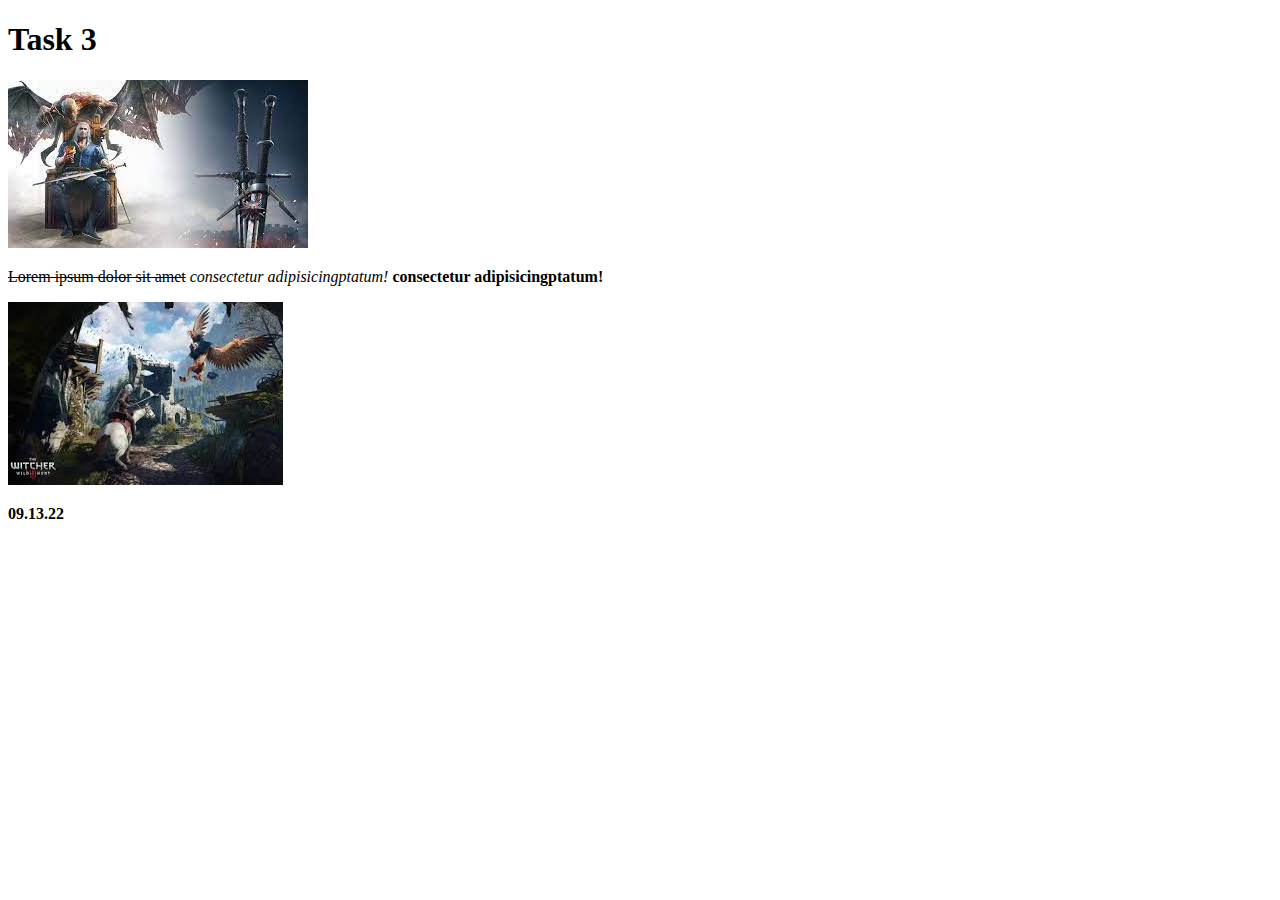
<file: index.html>
<!DOCTYPE html>
<html lang="en">
<head>
    <meta charset="UTF-8">
    <meta http-equiv="X-UA-Compatible" content="IE=edge">
    <meta name="viewport" content="width=device-width, initial-scale=1.0">
    <meta description ="es aris chemi pirveli saiti" >
    <meta author="giorgi qochladze">
    <meta keyword="shop, e-commerce">
    <title>main page</title>
</head>
<body>
    <div>
        <h1><strong>Task 3</strong></h1> 

    </div>
    <div>
        <img src="src/img/witcher.jpg" alt="">
    </div>
    <div>
        <p>
            <del>Lorem ipsum dolor sit amet</del> 
            <i>consectetur adipisicingptatum!</i> 
           <b>consectetur adipisicingptatum!</b> 
        </p>
    </div>
    <div>
        <img src="src/img/witcher 1.jpg" alt="">
    </div>
    <div><p><strong>09.13.22</strong></p></div>
      
</body>
</html>
</file>
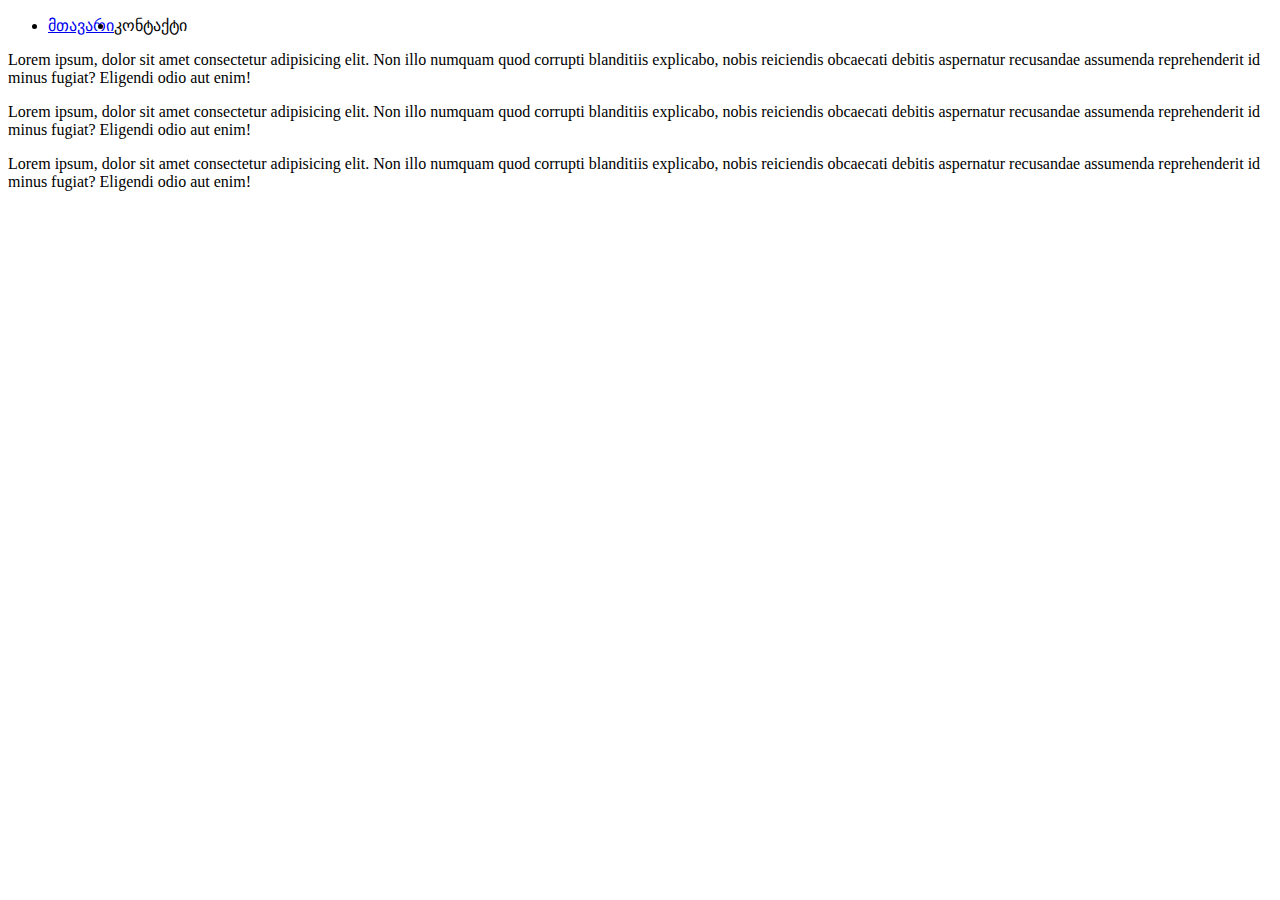
<file: header1.html>
<!DOCTYPE html>
<html lang="en">

<head>
    <meta charset="UTF-8">
    <meta http-equiv="X-UA-Compatible" content="IE=edge">
    <meta name="viewport" content="width=device-width, initial-scale=1.0">
    <title>Document</title>
    <link rel="stylesheet" href="1style.css">
</head>

<body>
    <ul>
        <li> <a href="#Test">მთავარი</a></li>
        <li>კონტაქტი</li>
    </ul>
    <div>
        <p>
            Lorem ipsum, dolor sit amet consectetur adipisicing elit.
            Non illo numquam quod corrupti blanditiis explicabo, nobis
            reiciendis obcaecati debitis aspernatur recusandae assumenda
            reprehenderit id minus fugiat? Eligendi odio aut enim!
        </p>
    </div>
    <div>
        <p>
            Lorem ipsum, dolor sit amet consectetur adipisicing elit.
            Non illo numquam quod corrupti blanditiis explicabo, nobis
            reiciendis obcaecati debitis aspernatur recusandae assumenda
            reprehenderit id minus fugiat? Eligendi odio aut enim!
        </p>
    </div>
    <div id="Test">
        <p>
            Lorem ipsum, dolor sit amet consectetur adipisicing elit.
            Non illo numquam quod corrupti blanditiis explicabo, nobis
            reiciendis obcaecati debitis aspernatur recusandae assumenda
            reprehenderit id minus fugiat? Eligendi odio aut enim!
        </p>
    </div>
</body>

</html>
</file>
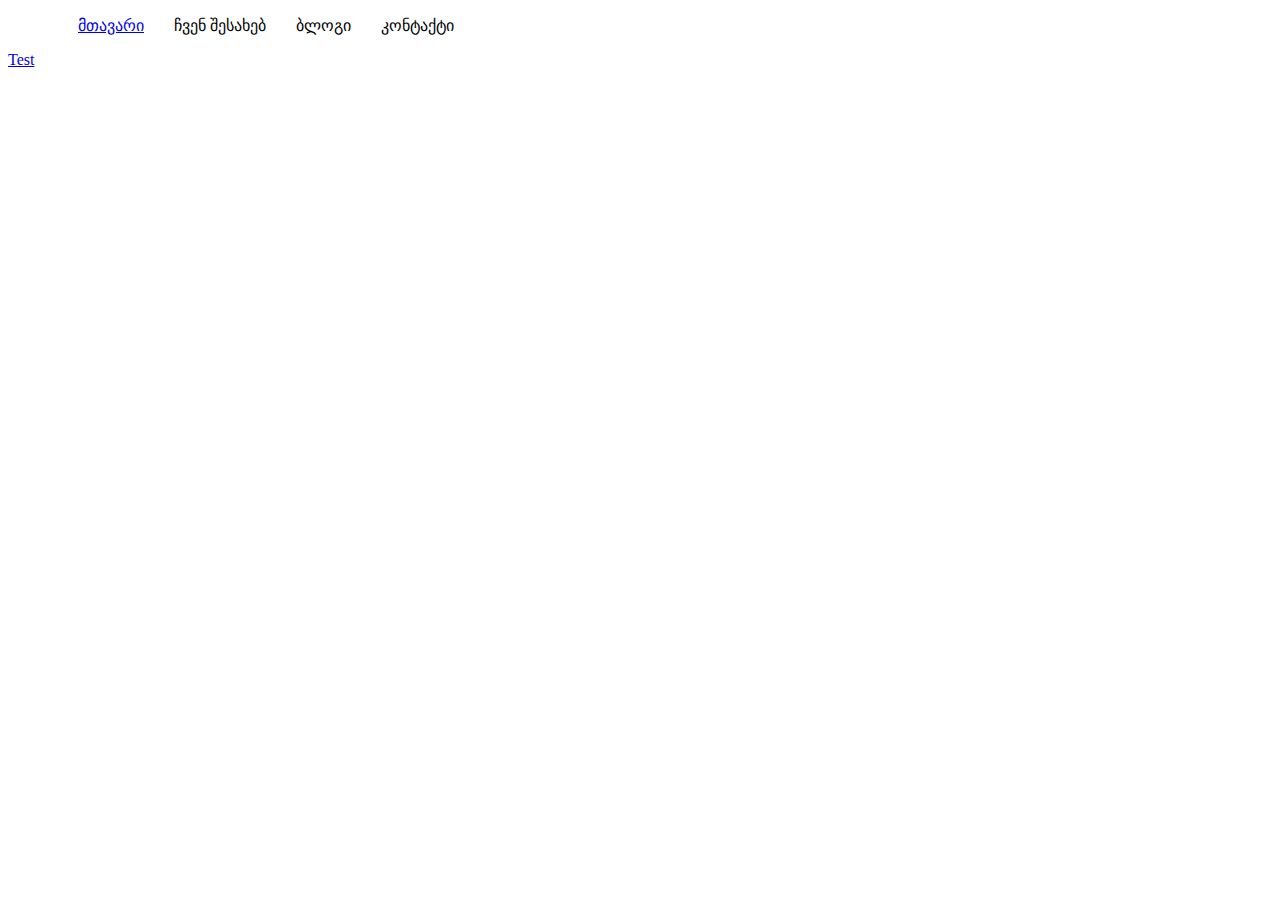
<file: leq3.html>
<!DOCTYPE html>
<html lang="en">

<head>
  <meta charset="UTF-8">
  <meta http-equiv="X-UA-Compatible" content="IE=edge">
  <meta name="viewport" content="width=device-width, initial-scale=1.0">
  <title>Document</title>
  <link rel="stylesheet" href="style.css" />
</head>

<body>
  <ul style="list-style:georgian">
    <li><a href="https://www.google.com" target="_blank">მთავარი</a></li>
    <li>ჩვენ შესახებ</li>
    <li>ბლოგი</li>
    <li>კონტაქტი</li>
  </ul>
  <p><a href="https://www.google.com" target="_blank">Test</a></p>
</body>

</html>
</file>
<file: 1style.css>
ul {
    display: flex;
}
</file>
<file: style.css>
ul {
    display: flex;
}

li {
    list-style: none;
    margin-left: 30px;
}
</file>
